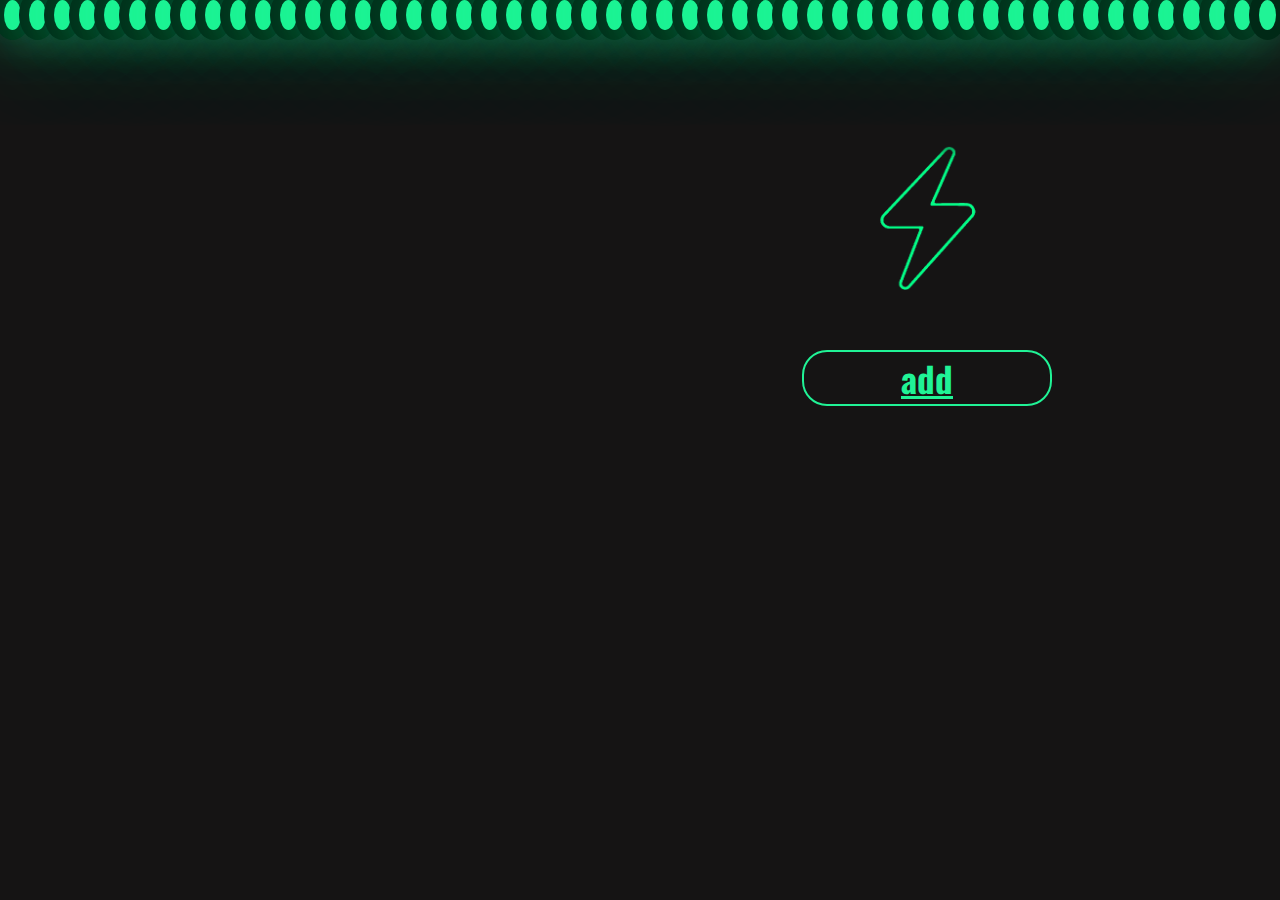
<file: Web/index.html>
<!DOCTYPE html>
<html lang="pt-br">
<head>
    <meta charset="UTF-8">
    <meta http-equiv="X-UA-Compatible" content="IE=edge">
    <meta name="viewport" content="width=device-width, initial-scale=1.0">
    <title>Elloy</title>
    <link rel="stylesheet" href="style.css">
    <link rel="shortcut icon" href="Favicon/favicon-32x32.png" type="image/x-icon">
</head>
<body>
    <main>

        <img class="logo" src="Imgs/Sem Título-1.png" alt="logo" width="250px" height="250px">

         <a href="https://discord.com/api/oauth2/authorize?client_id=1046568454905409687&permissions=8&scope=bot"><h1>add</h1></a>

    </main>
    <section>

        <div class="container">

            <div class="anime">
                <span style="--i:1;"></span>
                <span style="--i:2;"></span>
                <span style="--i:3;"></span>
                <span style="--i:4;"></span>
                <span style="--i:5;"></span>
                <span style="--i:6;"></span>
                <span style="--i:7;"></span>
                <span style="--i:8;"></span>
                <span style="--i:9;"></span>
                <span style="--i:10;"></span>
                <span style="--i:11;"></span>
                <span style="--i:12;"></span>
                <span style="--i:13;"></span>
                <span style="--i:14;"></span>
                <span style="--i:15;"></span>
                <span style="--i:16;"></span>
                <span style="--i:17;"></span>
                <span style="--i:18;"></span>
                <span style="--i:19;"></span>
                <span style="--i:20;"></span>
                <span style="--i:21;"></span>
                <span style="--i:22;"></span>
                <span style="--i:23;"></span>
                <span style="--i:24;"></span>
                <span style="--i:25;"></span>
                <span style="--i:26;"></span>
                <span style="--i:27;"></span>
                <span style="--i:28;"></span>
                <span style="--i:29;"></span>
                <span style="--i:30;"></span>
                <span style="--i:31;"></span>
                <span style="--i:32;"></span>
                <span style="--i:33;"></span>
                <span style="--i:34;"></span>
                <span style="--i:35;"></span>
                <span style="--i:20;"></span>
                <span style="--i:21;"></span>
                <span style="--i:22;"></span>
                <span style="--i:23;"></span>
                <span style="--i:24;"></span>
                <span style="--i:25;"></span>
                <span style="--i:26;"></span>
                <span style="--i:27;"></span>
                <span style="--i:28;"></span>
                <span style="--i:29;"></span>
                <span style="--i:30;"></span>
                <span style="--i:31;"></span>
                <span style="--i:32;"></span>
                <span style="--i:33;"></span>
                <span style="--i:34;"></span>
                <span style="--i:35;"></span>

               
            
            
            </div>
        
        </div>
    </section>
    <footer>

    </footer>
</body>
</html>
</file>
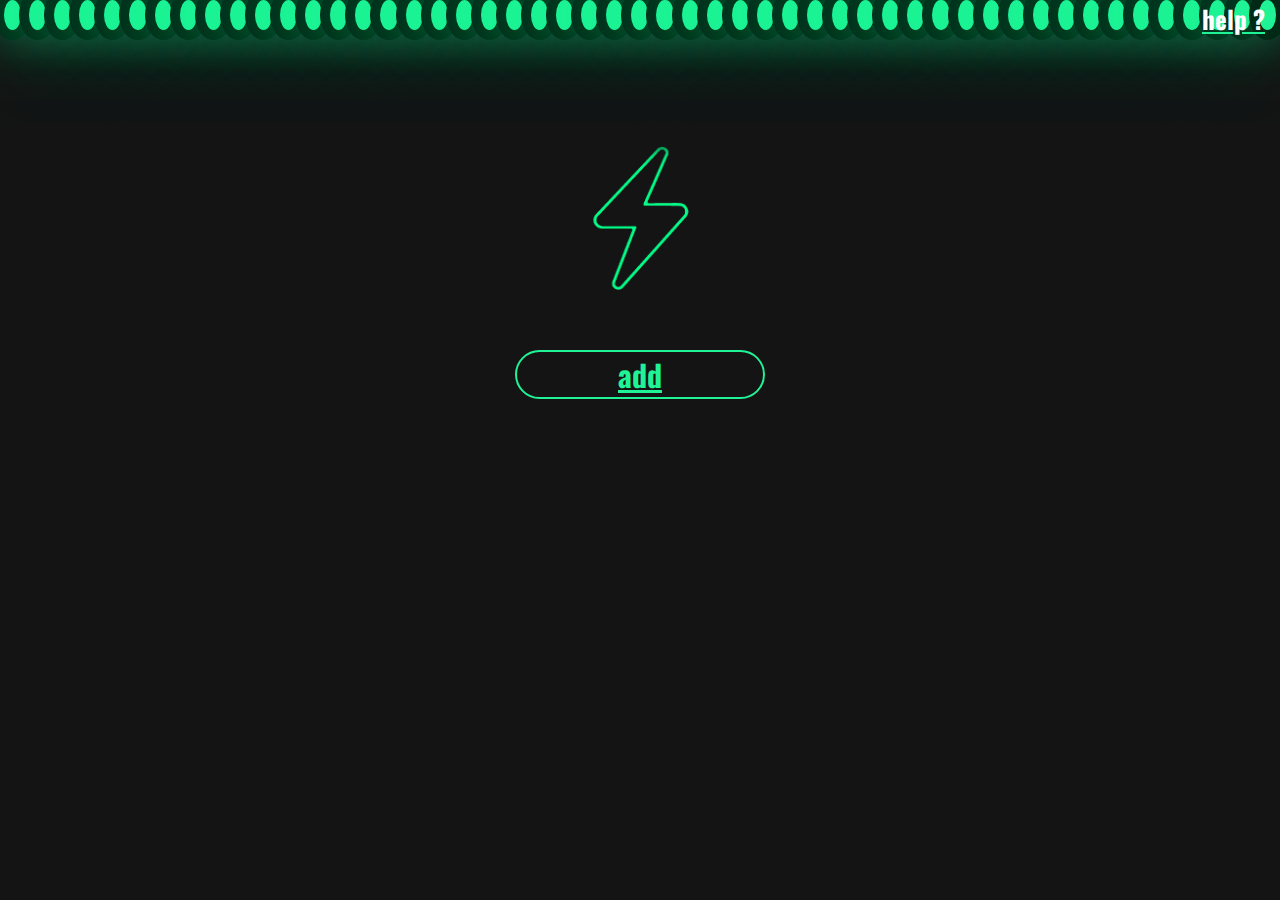
<file: Web/add-bot.html>
<!DOCTYPE html>
<html lang="pt-br">
<head>
    <meta charset="UTF-8">
    <meta http-equiv="X-UA-Compatible" content="IE=edge">
    <meta name="viewport" content="width=device-width, initial-scale=1.0">
    <title>Elloy</title>
    <link rel="stylesheet" href="bot.css">
    <link rel="shortcut icon" href="Favicon/favicon-32x32.png" type="image/x-icon">
</head>
<body>
    <main>

        <img class="logo" src="Imgs/Sem Título-1.png" alt="logo" width="250px" height="250px">

         <a href="https://discord.com/api/oauth2/authorize?client_id=1046568454905409687&permissions=8&scope=bot"><h1>add</h1></a>

        </main>

    <footer>

      <a href="help-bot.html"><h2>help ?</h2></a>
    
    </footer>
    
        <section>

        <div class="container">

            <div class="anime">
                <span style="--i:1;"></span>
                <span style="--i:2;"></span>
                <span style="--i:3;"></span>
                <span style="--i:4;"></span>
                <span style="--i:5;"></span>
                <span style="--i:6;"></span>
                <span style="--i:7;"></span>
                <span style="--i:8;"></span>
                <span style="--i:9;"></span>
                <span style="--i:10;"></span>
                <span style="--i:11;"></span>
                <span style="--i:12;"></span>
                <span style="--i:13;"></span>
                <span style="--i:14;"></span>
                <span style="--i:15;"></span>
                <span style="--i:16;"></span>
                <span style="--i:17;"></span>
                <span style="--i:18;"></span>
                <span style="--i:19;"></span>
                <span style="--i:20;"></span>
                <span style="--i:21;"></span>
                <span style="--i:22;"></span>
                <span style="--i:23;"></span>
                <span style="--i:24;"></span>
                <span style="--i:25;"></span>
                <span style="--i:26;"></span>
                <span style="--i:27;"></span>
                <span style="--i:28;"></span>
                <span style="--i:29;"></span>
                <span style="--i:30;"></span>
                <span style="--i:31;"></span>
                <span style="--i:32;"></span>
                <span style="--i:33;"></span>
                <span style="--i:34;"></span>
                <span style="--i:35;"></span>
                <span style="--i:20;"></span>
                <span style="--i:21;"></span>
                <span style="--i:22;"></span>
                <span style="--i:23;"></span>
                <span style="--i:24;"></span>
                <span style="--i:25;"></span>
                <span style="--i:26;"></span>
                <span style="--i:27;"></span>
                <span style="--i:28;"></span>
                <span style="--i:29;"></span>
                <span style="--i:30;"></span>
                <span style="--i:31;"></span>
                <span style="--i:32;"></span>
                <span style="--i:33;"></span>
                <span style="--i:34;"></span>
                <span style="--i:35;"></span>

               
            
            
            </div>
        
        
        </div>
    </section>

</body>
</html>
</file>
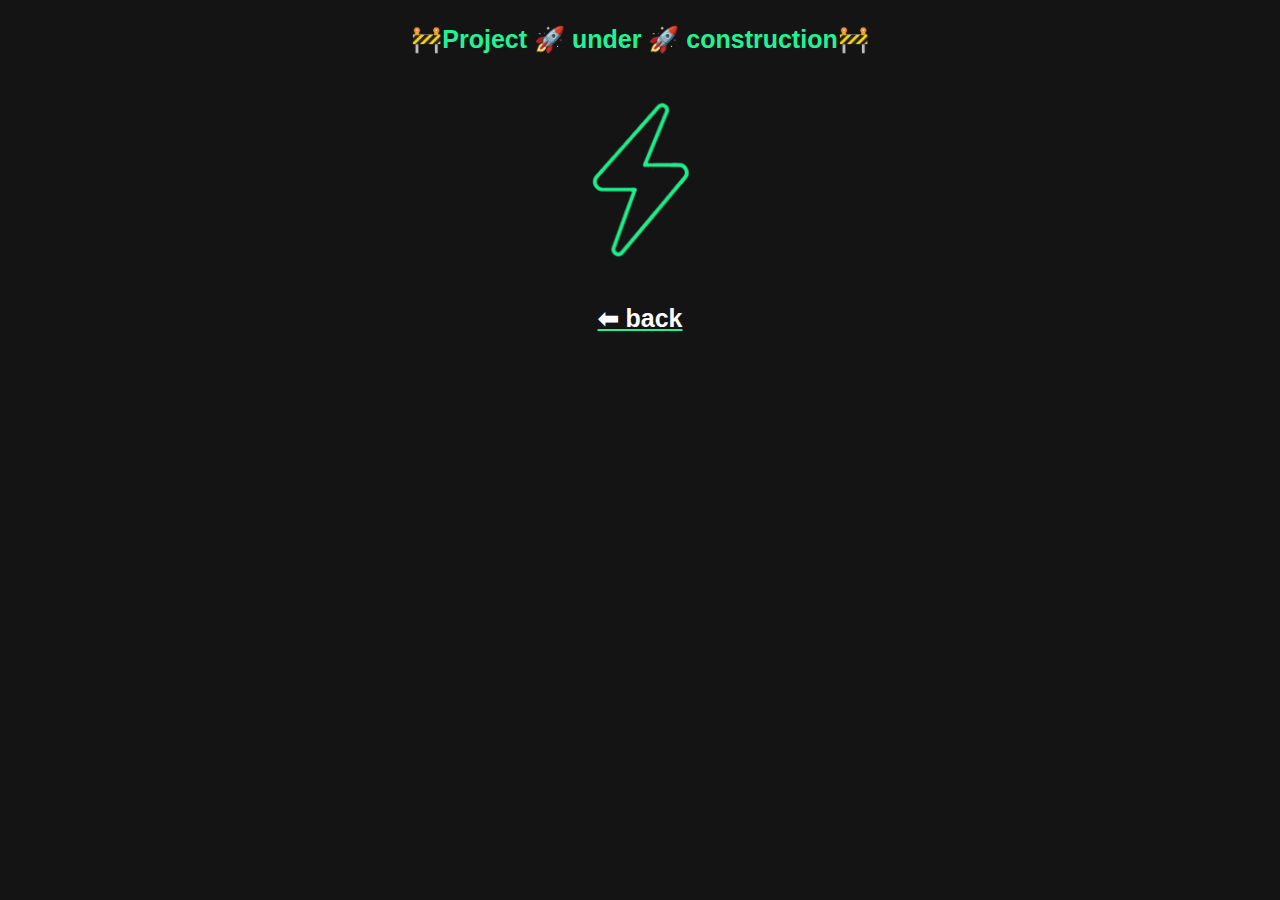
<file: Web/help-bot.html>
<!DOCTYPE html>
<html lang="en">
<head>
    <meta charset="UTF-8">
    <meta http-equiv="X-UA-Compatible" content="IE=edge">
    <meta name="viewport" content="width=device-width, initial-scale=1.0">
    <title>help ?</title>
    <link rel="stylesheet" href="help.css">
    <link rel="shortcut icon" href="Favicon/favicon-32x32.png" type="image/x-icon">
</head>
<body>
    <h1>🚧Project 🚀 under 🚀 construction🚧</h1>
    <img src="Imgs/Sem Título-2.png" alt="">
    <a href="add-bot.html"><h2>⬅ back</h2></a>
</body>
</html>
</file>
<file: Web/style.css>
@import url('https://fonts.googleapis.com/css2?family=Noto+Sans+Chakma&family=Oswald:wght@600&display=swap');

* {

    padding: 0px;
    margin: 0px;

    color: #20f396;
    background-color: #151414;

    font-family: 'Oswald', sans-serif;
    font-size: 50px;

    box-sizing: border-box;
    
}

main{
   
    background-color: transparent;

    position: absolute;
    z-index: 1;

    width: 206vh;
    height: 100vh;

    padding-top: 100px;

}

.logo {

    display: block;
    margin: auto;
    
    background-color: transparent;
    padding-bottom: 15px;

}

main h1{
    
    display: block;
    margin: auto;
    
    width: 250px;
    font-size: 35px;

    background-color: transparent;
    text-align: center;

    border: solid 2px #20f396;
    border-radius: 25px;
  
}

main h1:hover{

    background-color: #20f396;
    
    color: white;
    transition: 1s;

    border: solid 2px white;

}

section {

    min-height: 100vh;
    z-index: -1;

}

.container {

    position: relative;

    width: 100%;
    height: 100vh;

    overflow: hidden;

}

.anime {

    position: relative;
    display: flex;

}

.anime span {

    position: relative;
    width: 30px;
    height: 30px;

    background-color: #20f396;
    margin: 0 4px;
    border-radius: 50%;

    box-shadow: 0 0 0 10px #002916, 0 0 50px #20f396, 0 0 100px #20f396;
    animation: animate 15s linear infinite;
    animation-duration: calc(125s / var(--i)) ;

}

.anime span:nth-child(even) {

    background-color: #20f396;
    box-shadow: 0 0 0 10px #002916, 0 0 50px #20f396, 0 0 100px #20f396;

}
      
@keyframes animate {

   0% {transform: translateY(100vh) scale(0);}
   100% {transform: translateY(-10vh) scale(1);} 

}
</file>
<file: Web/bot.css>
@import url('https://fonts.googleapis.com/css2?family=Noto+Sans+Chakma&family=Oswald:wght@600&display=swap');

* {

    padding: 0px;
    margin: 0px;

    color: #20f396;
    background-color: #151414;

    font-family: 'Oswald', sans-serif;
    font-size: 50px;

    box-sizing: border-box;
    
}

main{
   
    background-color: transparent;

    position: absolute;
    z-index: 1;
       
    width: 100%;
    height: 100%;

    padding-top: 100px;

}

.logo {

    display: block;
    margin: auto;
    
    background-color: transparent;
    padding-bottom: 15px;

}

main h1{
    
    display: block;
    margin: auto;
    
    width: 250px;
    font-size: 30px;

    background-color: transparent;
    text-align: center;

    border: solid 2px #20f396;
    border-radius: 25px;
  
}

main h1:hover{

    background-color: #20f396;
    
    color: white;
    transition: 1s;

    border: solid 2px white;

}

footer {

    position: absolute;
    z-index: 2;
    background-color: transparent;

    width: 100%;

}

footer h2 {

    background-color: transparent;

    color: white;
    text-align: right;
    font-size: 25px;

    padding-right: 15px;

}

section {

    min-height: 100vh;
    z-index: -1;

}

.container {

    position: relative;

    width: 100%;
    height: 100vh;

    overflow: hidden;

}

.anime {

    position: relative;
    display: flex;

}

.anime span {

    position: relative;
    width: 30px;
    height: 30px;

    background-color: #20f396;
    margin: 0 4px;
    border-radius: 50%;

    box-shadow: 0 0 0 10px #002916, 0 0 50px #20f396, 0 0 100px #20f396;
    animation: animate 15s linear infinite;
    animation-duration: calc(125s / var(--i)) ;

}

.anime span:nth-child(even) {

    background-color: #20f396;
    box-shadow: 0 0 0 10px #002916, 0 0 50px #20f396, 0 0 100px #20f396;

}
      
@keyframes animate {

   0% {transform: translateY(100vh) scale(0);}
   100% {transform: translateY(-10vh) scale(1);} 

}
</file>
<file: Web/help.css>
* { 

padding: 0px;
margin: 0px;

color: #20f396;
background-color: #151414;
font-family: 'Oswald', sans-serif;
font-size: 50px;

box-sizing: border-box; 

}

h1 {

    padding-top: 25px;
    font-size: 25px;
    text-align: center;
}

img {

    display: block;
    margin: auto;
    width: 250px;
    
}

h2 {
    color: white;
    font-size: 25px;
    text-align: center;
}
</file>
